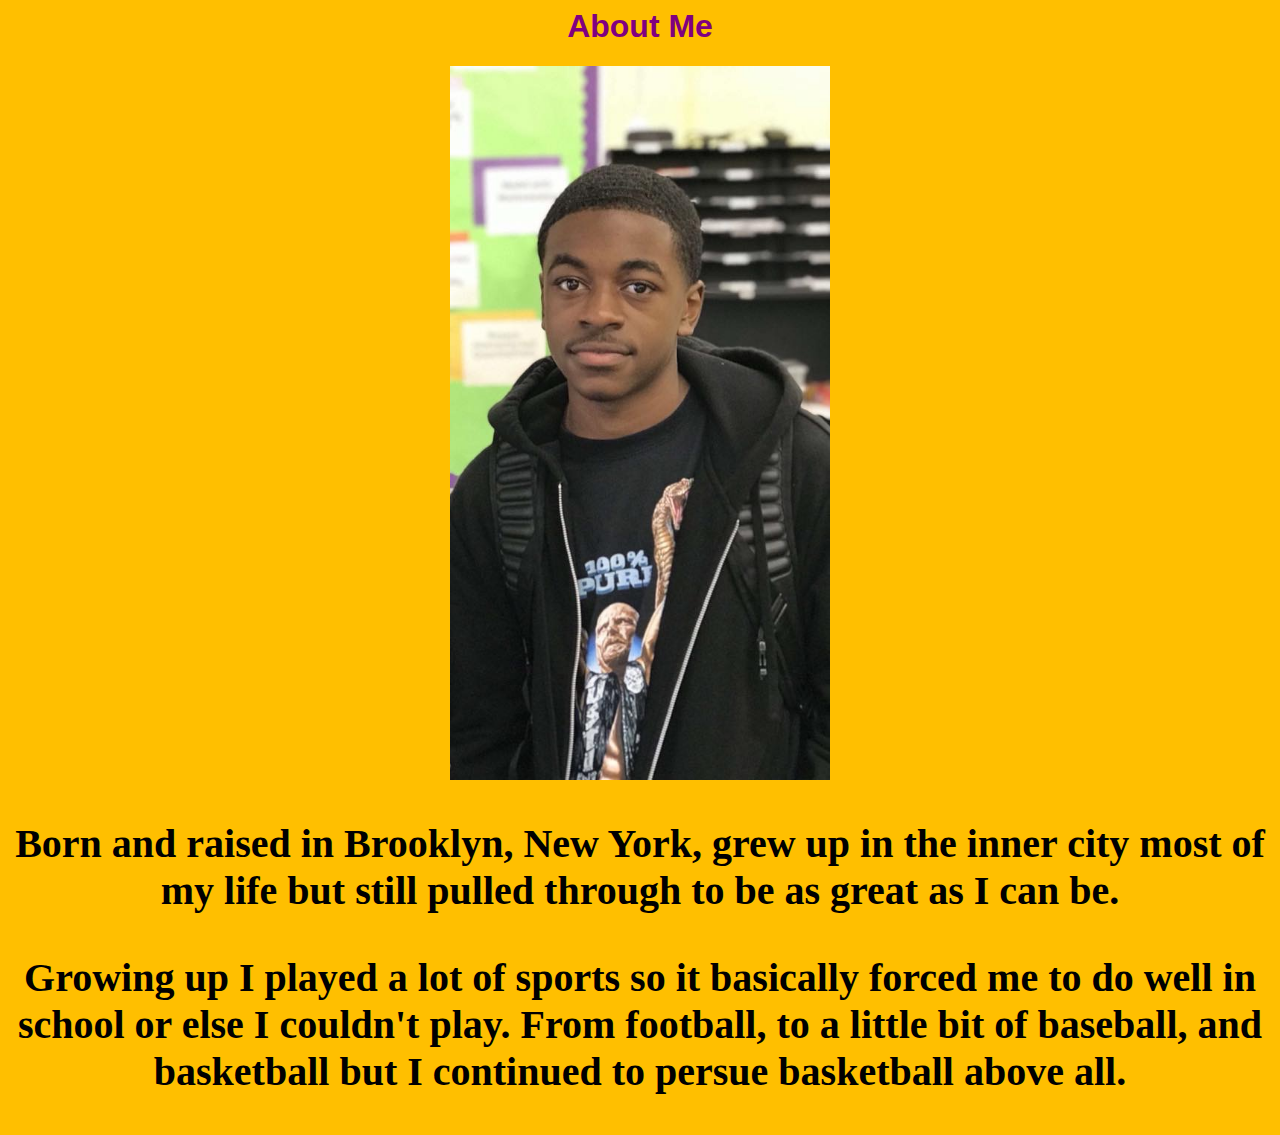
<file: aboutme.html>
<html>
    <head>
        <title>Page Title</title>
        <link href="aboutme.css" rel="stylesheet">
    </head>
    <body>
    <h1 id="Me"> About Me</h1>
        <img src="IMG-2834.JPG">
        <p id="Me2"> Born and raised in Brooklyn, New York, grew up in the inner city most of my life but still pulled through to be as great as I can be.</p>
        <p id="sports"> Growing up I played a lot of sports so it basically forced me to do well in school or else I couldn't play. From football, to a little bit of baseball, and basketball but I continued to persue basketball above all. </p>
    </body>
</html>
</file>
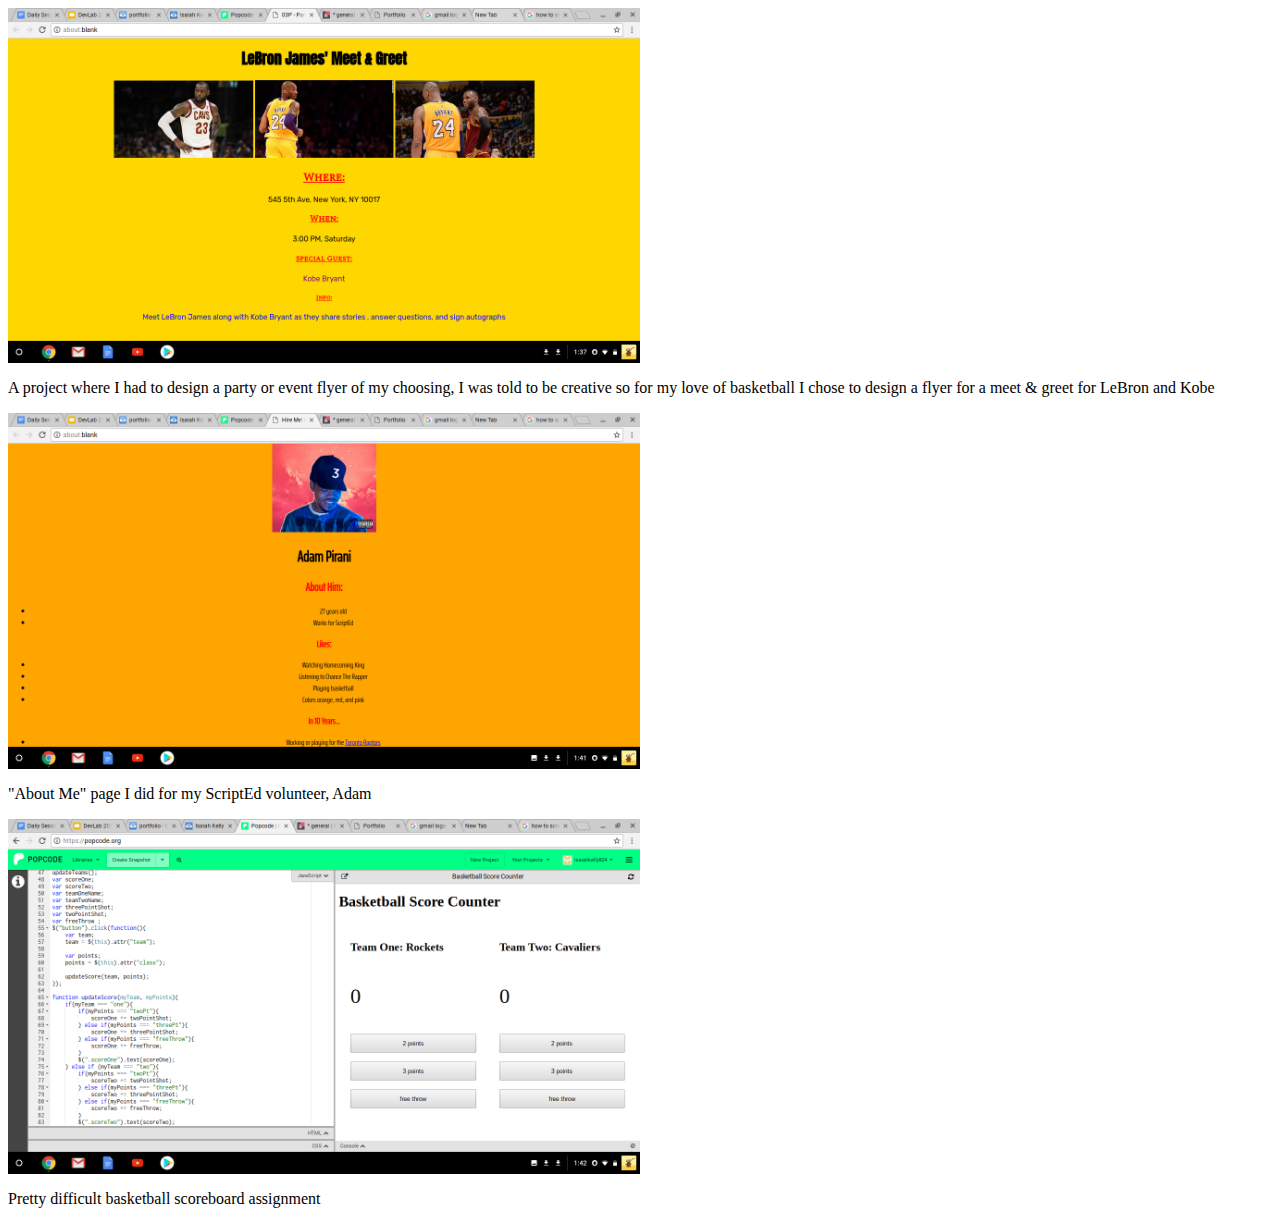
<file: portfolio.html>
<!DOCTYPE html>
<html>
    <head>
        <title> Portfolio Link</title>
        <link href="portfolio.css" rel="stylesheet">
    </head>
    <body>
    
    <div>
         <img src="KVLBJ">
         <p> A project where I had to design a party or event flyer of my choosing, I was told to be creative so for my love of basketball I chose to design a flyer for a meet & greet for LeBron and Kobe</p>
    </div>
         
    <div>
         <img src="adam">
         <p>"About Me" page I did for my ScriptEd volunteer, Adam</p>
    </div>
         
    <div>
         <img src="bball">
         <p>Pretty difficult basketball scoreboard assignment</p>
    </div>
    </body>
</html>
</file>
<file: aboutme.css>
*{
    background-color: #ffbf00;
    text-align: center;
}

h1{
    color: purple;
    font-family: 'Coda Caption', sans-serif;
}

p{
    font-family: 'Spectral SC', serif;
    font-weight: bold;
    font-size: 250%;
}

img{
    width: 30%;
}
</file>
<file: portfolio.css>
img {
    width: 50%;
    display: flex;
    justify-content: space-between;
    align-items:center;
    text-align: center;
}
</file>
